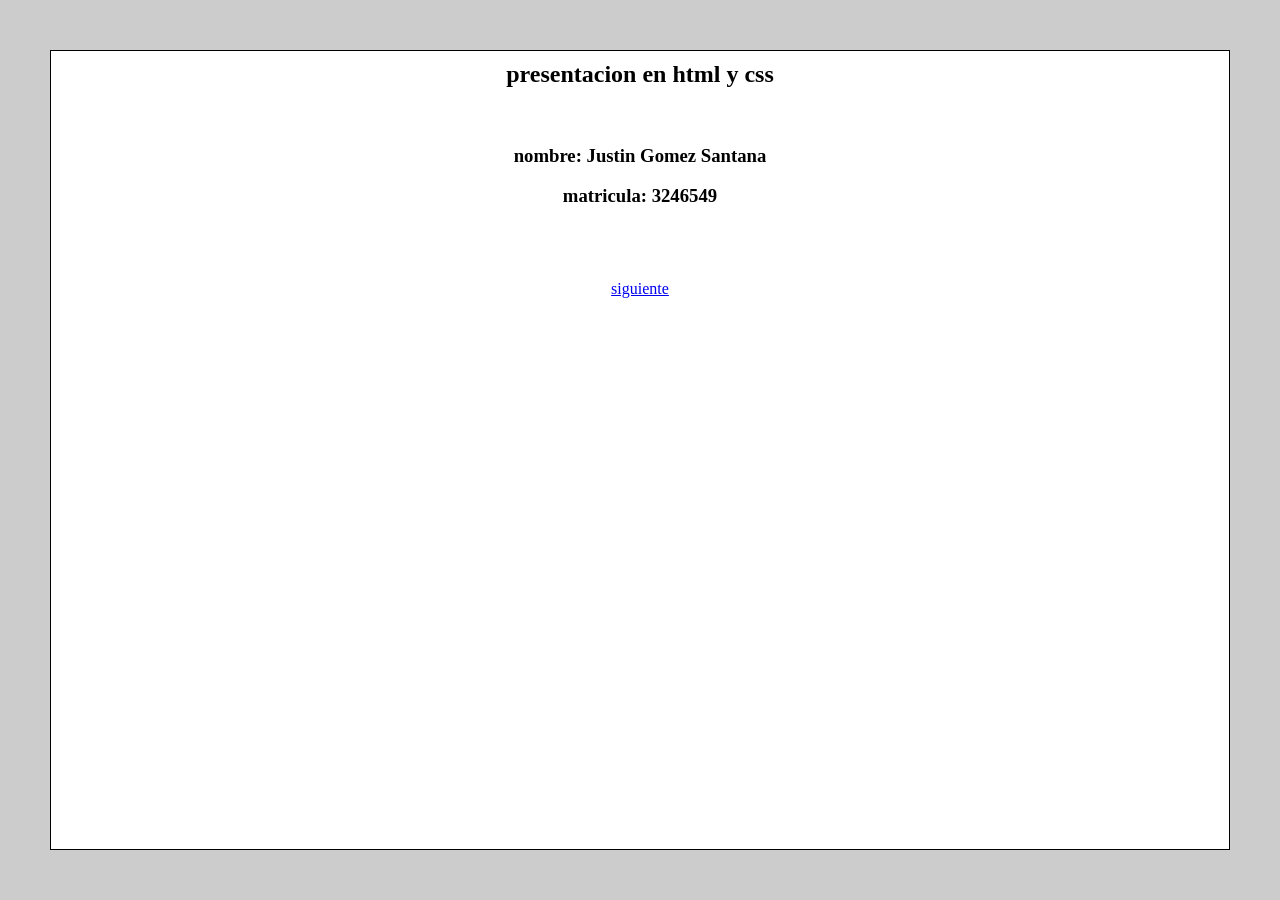
<file: index.html>
<html>
  <head>
   <title>inicio</title>
   <link rel="stylesheet" href="style.css">
  </head> 
  <body>
    <center>
        <h2> presentacion en html y css </h2>
         <br/>
          <h3>nombre: Justin Gomez Santana</h3>
         <h3>matricula: 3246549</h3>

         </center>
<br/>    
<br/>
<br/>
         <div id="divbotones">
         <a href="p1.html">siguiente</a>


             </div>

                 </body> 
</html>
</file>
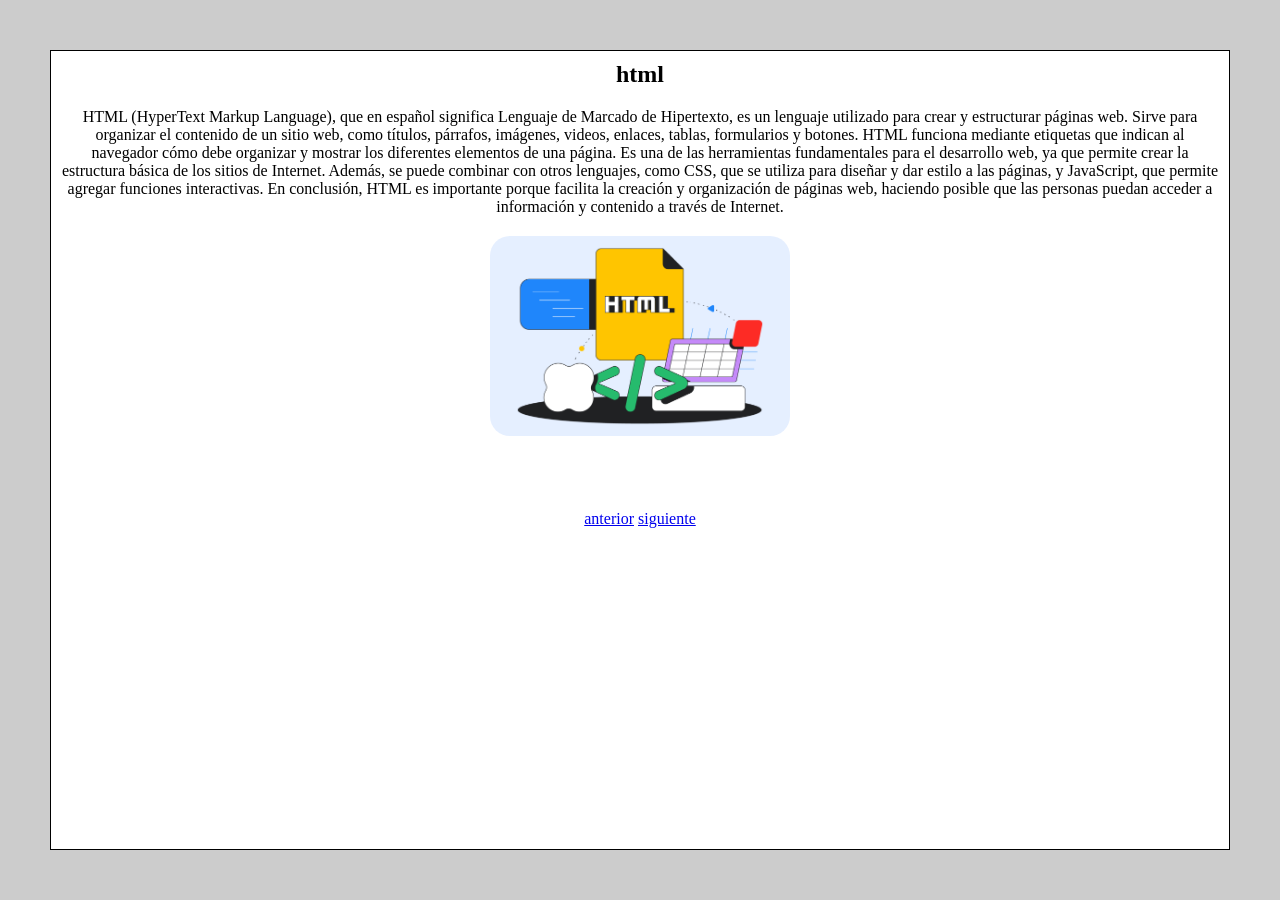
<file: p1.html>
<html>
  <head>
   <title>mi presentacion</title>
   <link rel="stylesheet" href="style.css">
  </head> 
  <body>
    <center>
        <h2> html </h2>
        <p> HTML (HyperText Markup Language), que en español significa Lenguaje de Marcado de Hipertexto, es un lenguaje utilizado para crear y estructurar páginas web. Sirve para organizar el contenido de un sitio web, como títulos, párrafos, imágenes, videos, enlaces, tablas, formularios y botones. HTML funciona mediante etiquetas que indican al navegador cómo debe organizar y mostrar los diferentes elementos de una página. Es una de las herramientas fundamentales para el desarrollo web, ya que permite crear la estructura básica de los sitios de Internet. Además, se puede combinar con otros lenguajes, como CSS, que se utiliza para diseñar y dar estilo a las páginas, y JavaScript, que permite agregar funciones interactivas. En conclusión, HTML es importante porque facilita la creación y organización de páginas web, haciendo posible que las personas puedan acceder a información y contenido a través de Internet.
</p>
<img class="imagen" src="img/html.jpg" alt="">

         </center>
<br/>    
<br/>
<br/>
         <div id="divbotones">
         <a href="index.html">anterior</a>
         <a href="p2.html">siguiente</a>




             </div>

                 </body> 
</html>
</file>
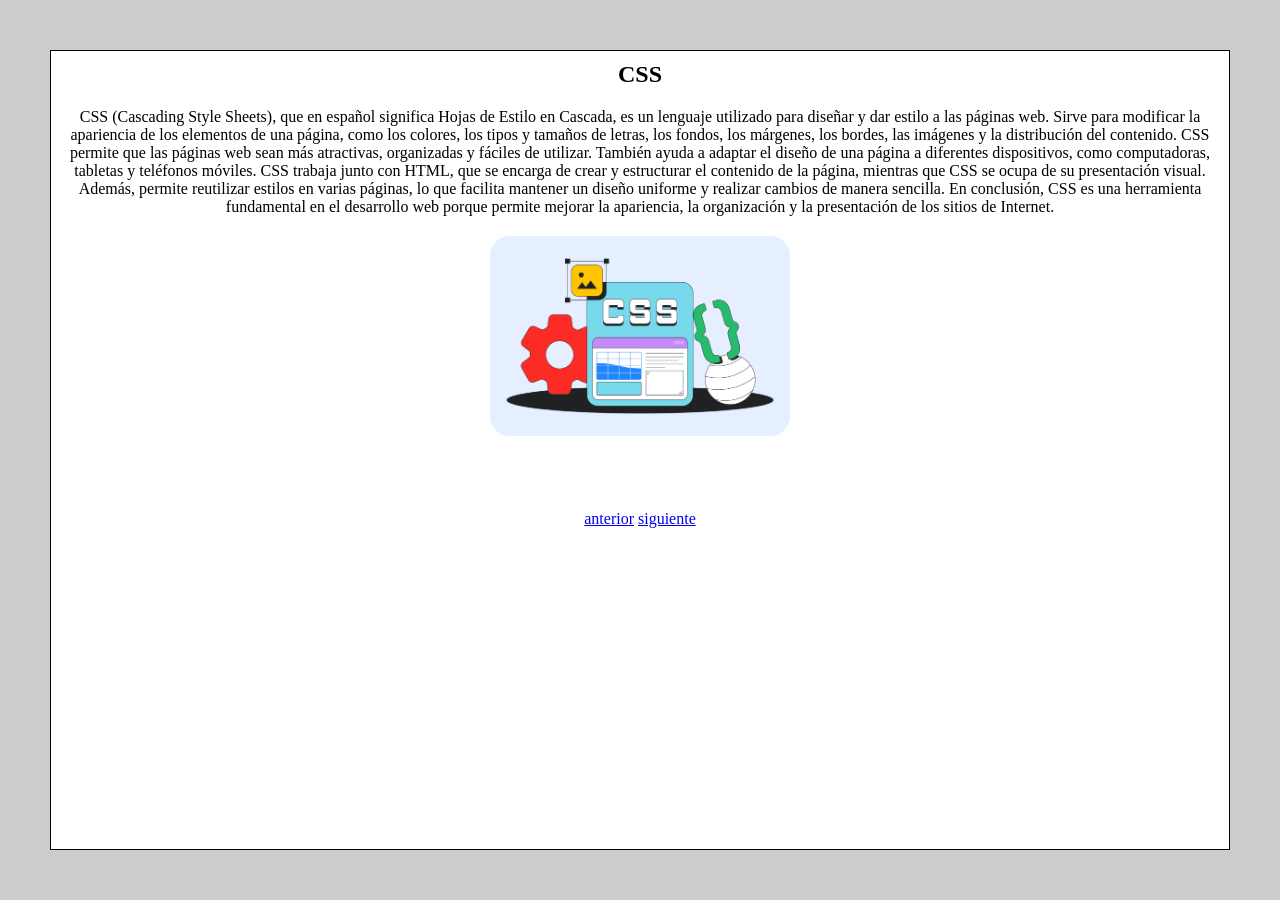
<file: p2.html>
<html>
  <head>
   <title>mi presentacion</title>
   <link rel="stylesheet" href="style.css">
  </head> 
  <body>
    <center>
        <h2> CSS </h2>
         <p>CSS (Cascading Style Sheets), que en español significa Hojas de Estilo en Cascada, es un lenguaje utilizado para diseñar y dar estilo a las páginas web. Sirve para modificar la apariencia de los elementos de una página, como los colores, los tipos y tamaños de letras, los fondos, los márgenes, los bordes, las imágenes y la distribución del contenido. CSS permite que las páginas web sean más atractivas, organizadas y fáciles de utilizar. También ayuda a adaptar el diseño de una página a diferentes dispositivos, como computadoras, tabletas y teléfonos móviles. CSS trabaja junto con HTML, que se encarga de crear y estructurar el contenido de la página, mientras que CSS se ocupa de su presentación visual. Además, permite reutilizar estilos en varias páginas, lo que facilita mantener un diseño uniforme y realizar cambios de manera sencilla. En conclusión, CSS es una herramienta fundamental en el desarrollo web porque permite mejorar la apariencia, la organización y la presentación de los sitios de Internet.</p>
<img class="imagen" src="img/css.jpg" alt="">



         </center>
<br/>    
<br/>
<br/>
         <div id="divbotones">
         <a href="p1.html">anterior</a>
         <a href="p3.html">siguiente</a>




             </div>

                 </body> 
</html>
</file>
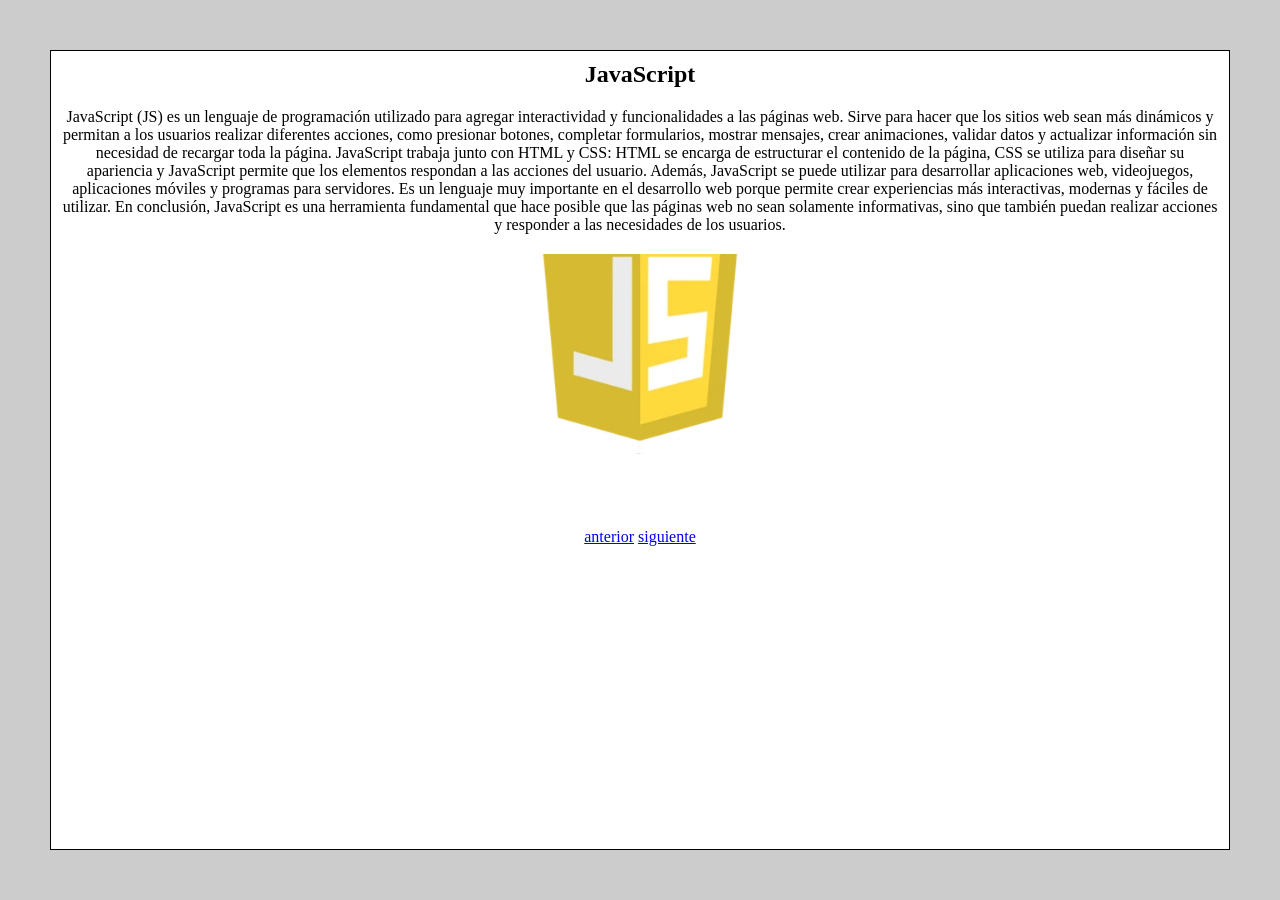
<file: p3.html>
<html>
  <head>
   <title>mi presentacion</title>
   <link rel="stylesheet" href="style.css">
  </head> 
  <body>
    <center>
        <h2> JavaScript </h2>
         
<p>JavaScript (JS) es un lenguaje de programación utilizado para agregar interactividad y funcionalidades a las páginas web. Sirve para hacer que los sitios web sean más dinámicos y permitan a los usuarios realizar diferentes acciones, como presionar botones, completar formularios, mostrar mensajes, crear animaciones, validar datos y actualizar información sin necesidad de recargar toda la página. JavaScript trabaja junto con HTML y CSS: HTML se encarga de estructurar el contenido de la página, CSS se utiliza para diseñar su apariencia y JavaScript permite que los elementos respondan a las acciones del usuario. Además, JavaScript se puede utilizar para desarrollar aplicaciones web, videojuegos, aplicaciones móviles y programas para servidores. Es un lenguaje muy importante en el desarrollo web porque permite crear experiencias más interactivas, modernas y fáciles de utilizar. En conclusión, JavaScript es una herramienta fundamental que hace posible que las páginas web no sean solamente informativas, sino que también puedan realizar acciones y responder a las necesidades de los usuarios.</p>

<img class="imagen" src="img/JavaScript.jpg" alt="">


         </center>
<br/>    
<br/>
<br/>
         <div id="divbotones">
         <a href="p2.html">anterior</a>
         <a href="p4.html">siguiente</a>




             </div>

                 </body> 
</html>
</file>
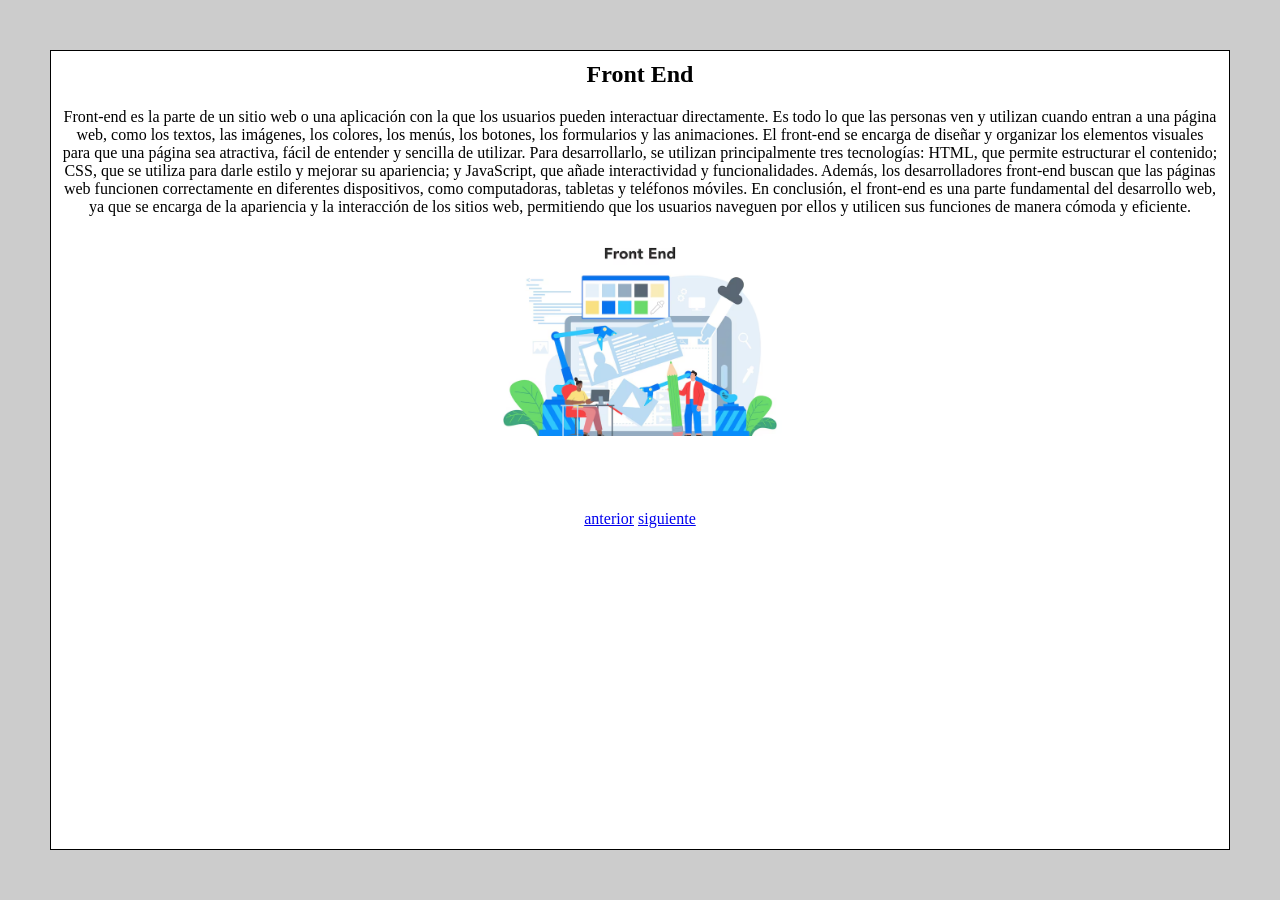
<file: p4.html>
<html>
  <head>
   <title>mi presentacion</title>
   <link rel="stylesheet" href="style.css">
  </head> 
  <body>
    <center>
        <h2> Front End </h2>
<p>Front-end es la parte de un sitio web o una aplicación con la que los usuarios pueden interactuar directamente. Es todo lo que las personas ven y utilizan cuando entran a una página web, como los textos, las imágenes, los colores, los menús, los botones, los formularios y las animaciones. El front-end se encarga de diseñar y organizar los elementos visuales para que una página sea atractiva, fácil de entender y sencilla de utilizar. Para desarrollarlo, se utilizan principalmente tres tecnologías: HTML, que permite estructurar el contenido; CSS, que se utiliza para darle estilo y mejorar su apariencia; y JavaScript, que añade interactividad y funcionalidades. Además, los desarrolladores front-end buscan que las páginas web funcionen correctamente en diferentes dispositivos, como computadoras, tabletas y teléfonos móviles. En conclusión, el front-end es una parte fundamental del desarrollo web, ya que se encarga de la apariencia y la interacción de los sitios web, permitiendo que los usuarios naveguen por ellos y utilicen sus funciones de manera cómoda y eficiente.</p>

<img class="imagen" src="img/front end.jpg" alt="">



         </center>
<br/>    
<br/>
<br/>
         <div id="divbotones">
         <a href="p3.html">anterior</a>
         <a href="p5.html">siguiente</a>




             </div>

                 </body> 
</html>
</file>
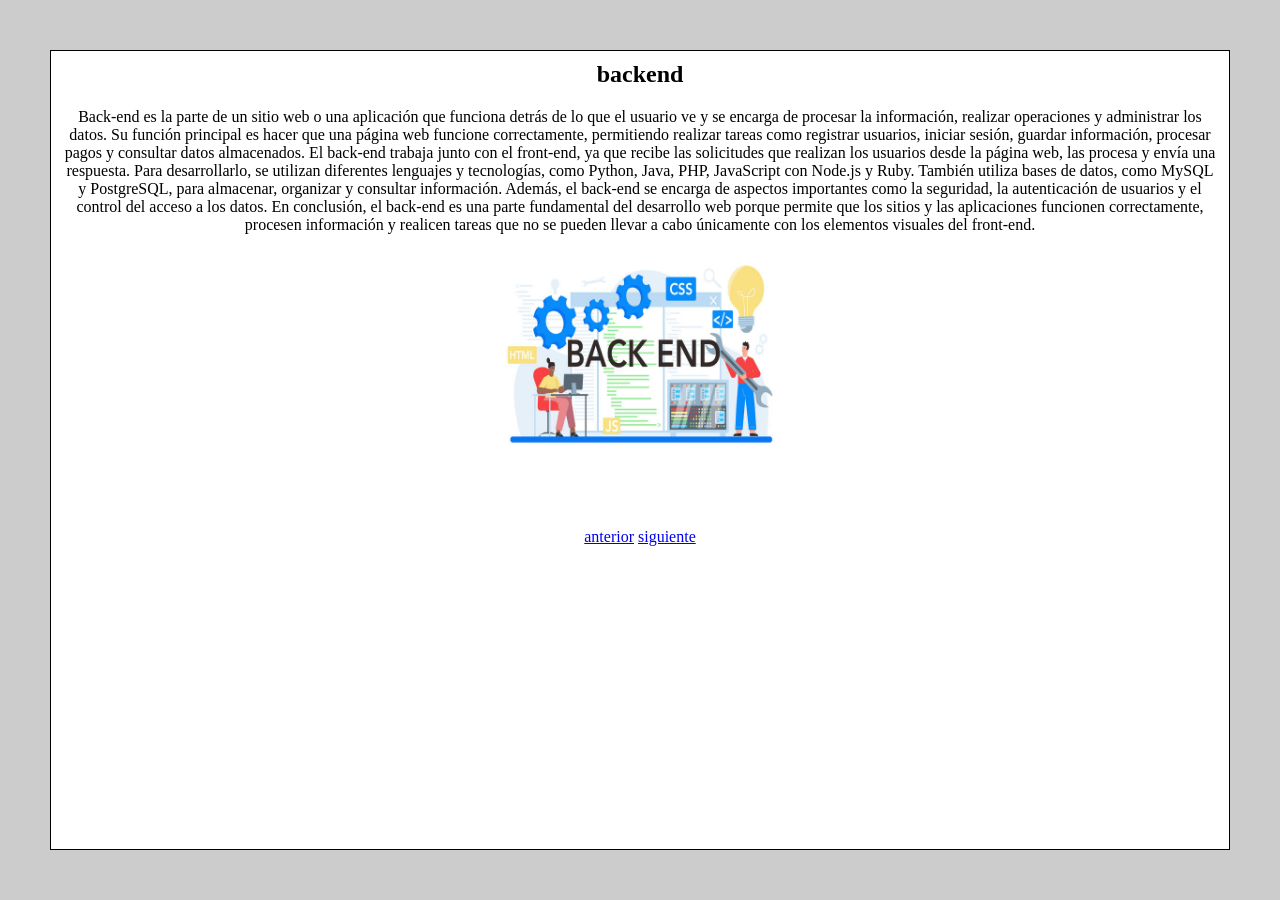
<file: p5.html>
<html>
  <head>
   <title>mi presentacion</title>
   <link rel="stylesheet" href="style.css">
  </head> 
  <body>
    <center>
        <h2> backend </h2>
        <p>Back-end es la parte de un sitio web o una aplicación que funciona detrás de lo que el usuario ve y se encarga de procesar la información, realizar operaciones y administrar los datos. Su función principal es hacer que una página web funcione correctamente, permitiendo realizar tareas como registrar usuarios, iniciar sesión, guardar información, procesar pagos y consultar datos almacenados. El back-end trabaja junto con el front-end, ya que recibe las solicitudes que realizan los usuarios desde la página web, las procesa y envía una respuesta. Para desarrollarlo, se utilizan diferentes lenguajes y tecnologías, como Python, Java, PHP, JavaScript con Node.js y Ruby. También utiliza bases de datos, como MySQL y PostgreSQL, para almacenar, organizar y consultar información. Además, el back-end se encarga de aspectos importantes como la seguridad, la autenticación de usuarios y el control del acceso a los datos. En conclusión, el back-end es una parte fundamental del desarrollo web porque permite que los sitios y las aplicaciones funcionen correctamente, procesen información y realicen tareas que no se pueden llevar a cabo únicamente con los elementos visuales del front-end.</p>
<img class="imagen" src="img/backend.jpg" alt="">

         </center>
<br/>    
<br/>
<br/>
         <div id="divbotones">
         <a href="p4.html">anterior</a>
         <a href="p6.html">siguiente</a>




             </div>

                 </body> 
</html>
</file>
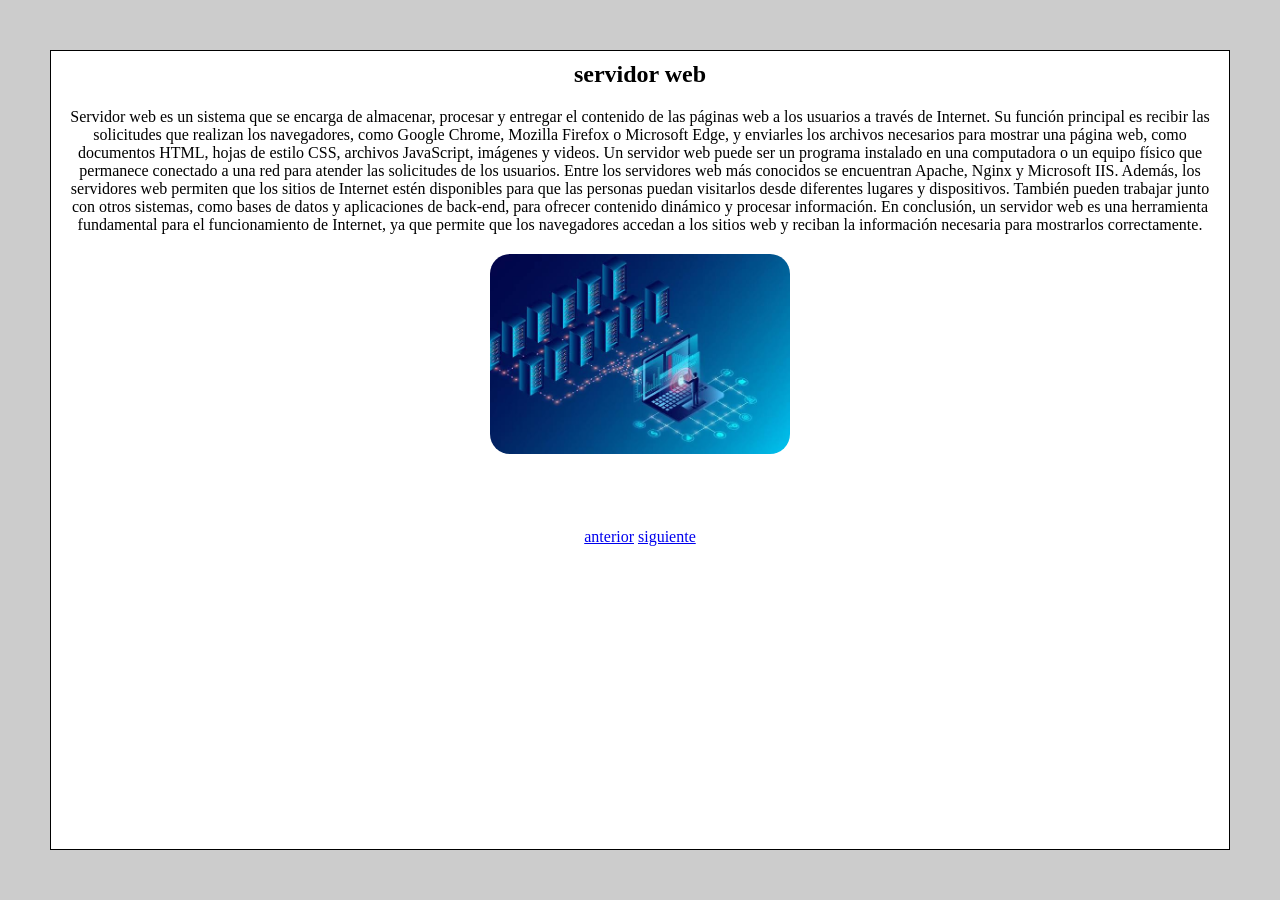
<file: p6.html>
<html>
  <head>
   <title>mi presentacion</title>
   <link rel="stylesheet" href="style.css">
  </head> 
  <body>
    <center>
        <h2> servidor web </h2>
        
<p>Servidor web es un sistema que se encarga de almacenar, procesar y entregar el contenido de las páginas web a los usuarios a través de Internet. Su función principal es recibir las solicitudes que realizan los navegadores, como Google Chrome, Mozilla Firefox o Microsoft Edge, y enviarles los archivos necesarios para mostrar una página web, como documentos HTML, hojas de estilo CSS, archivos JavaScript, imágenes y videos. Un servidor web puede ser un programa instalado en una computadora o un equipo físico que permanece conectado a una red para atender las solicitudes de los usuarios. Entre los servidores web más conocidos se encuentran Apache, Nginx y Microsoft IIS. Además, los servidores web permiten que los sitios de Internet estén disponibles para que las personas puedan visitarlos desde diferentes lugares y dispositivos. También pueden trabajar junto con otros sistemas, como bases de datos y aplicaciones de back-end, para ofrecer contenido dinámico y procesar información. En conclusión, un servidor web es una herramienta fundamental para el funcionamiento de Internet, ya que permite que los navegadores accedan a los sitios web y reciban la información necesaria para mostrarlos correctamente.</p>

<img class="imagen" src="img/servidor web.jpg" alt="">
         </center>
<br/>    
<br/>
<br/>
         <div id="divbotones">
         <a href="p5.html">anterior</a>
         <a href="p7.html">siguiente</a>




             </div>

                 </body> 
</html>
</file>
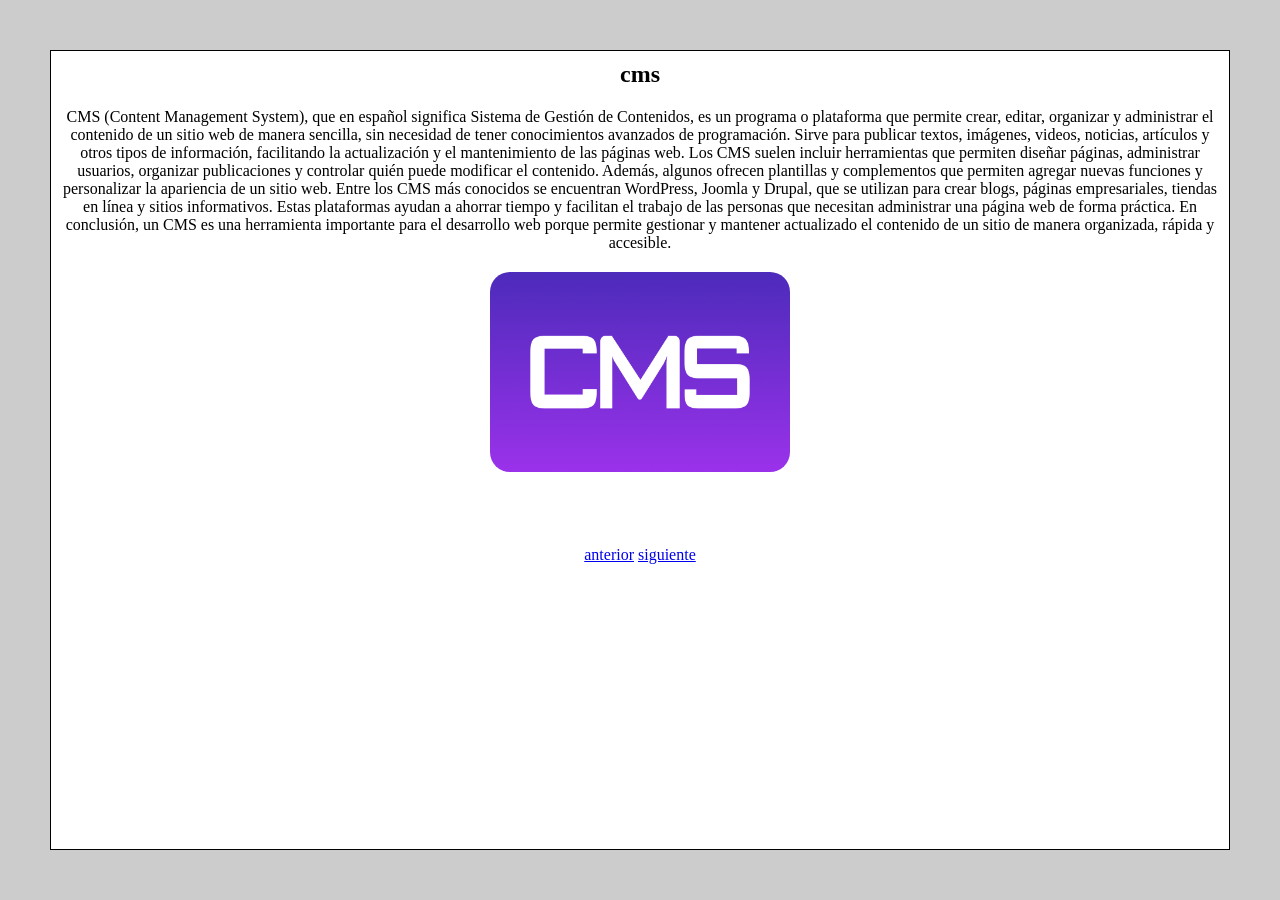
<file: p7.html>
<html>
  <head>
   <title>mi presentacion</title>
   <link rel="stylesheet" href="style.css">
  </head> 
  <body>
    <center>
        <h2> cms </h2>
        <p>CMS (Content Management System), que en español significa Sistema de Gestión de Contenidos, es un programa o plataforma que permite crear, editar, organizar y administrar el contenido de un sitio web de manera sencilla, sin necesidad de tener conocimientos avanzados de programación. Sirve para publicar textos, imágenes, videos, noticias, artículos y otros tipos de información, facilitando la actualización y el mantenimiento de las páginas web. Los CMS suelen incluir herramientas que permiten diseñar páginas, administrar usuarios, organizar publicaciones y controlar quién puede modificar el contenido. Además, algunos ofrecen plantillas y complementos que permiten agregar nuevas funciones y personalizar la apariencia de un sitio web. Entre los CMS más conocidos se encuentran WordPress, Joomla y Drupal, que se utilizan para crear blogs, páginas empresariales, tiendas en línea y sitios informativos. Estas plataformas ayudan a ahorrar tiempo y facilitan el trabajo de las personas que necesitan administrar una página web de forma práctica. En conclusión, un CMS es una herramienta importante para el desarrollo web porque permite gestionar y mantener actualizado el contenido de un sitio de manera organizada, rápida y accesible.

</p>

<img class="imagen" src="img/cms.jpg" alt="">

         </center>
<br/>    
<br/>
<br/>
         <div id="divbotones">
         <a href="p6.html">anterior</a>
         <a href="p8.html">siguiente</a>




             </div>

                 </body> 
</html>
</file>
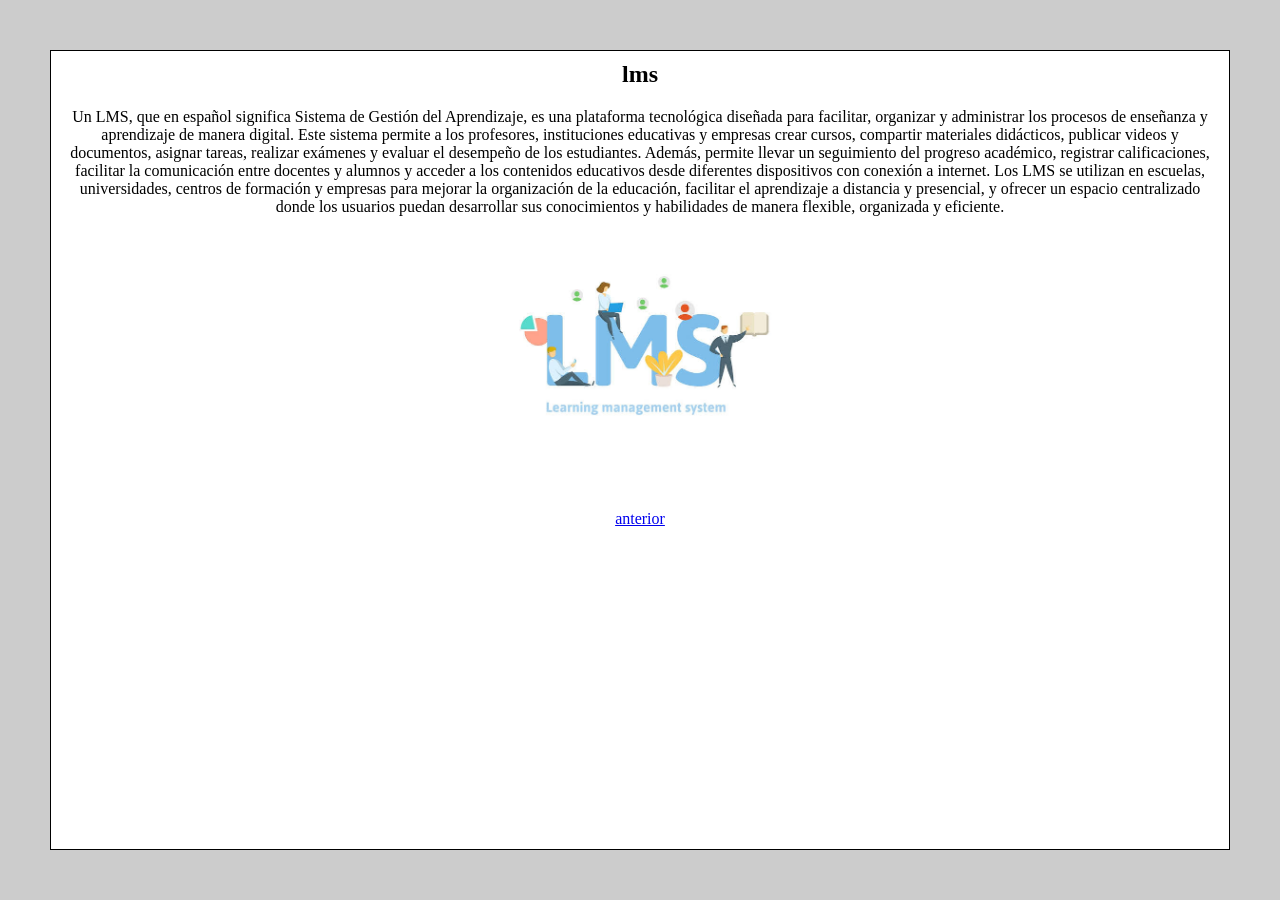
<file: p8.html>
<html>
  <head>
   <title>mi presentacion</title>
   <link rel="stylesheet" href="style.css">
  </head> 
  <body>
    <center>
        <h2> lms </h2>
       <p>Un LMS, que en español significa Sistema de Gestión del Aprendizaje, es una plataforma tecnológica diseñada para facilitar, organizar y administrar los procesos de enseñanza y aprendizaje de manera digital. Este sistema permite a los profesores, instituciones educativas y empresas crear cursos, compartir materiales didácticos, publicar videos y documentos, asignar tareas, realizar exámenes y evaluar el desempeño de los estudiantes. Además, permite llevar un seguimiento del progreso académico, registrar calificaciones, facilitar la comunicación entre docentes y alumnos y acceder a los contenidos educativos desde diferentes dispositivos con conexión a internet. Los LMS se utilizan en escuelas, universidades, centros de formación y empresas para mejorar la organización de la educación, facilitar el aprendizaje a distancia y presencial, y ofrecer un espacio centralizado donde los usuarios puedan desarrollar sus conocimientos y habilidades de manera flexible, organizada y eficiente.
</p>
<img class="imagen" src="img/lms.jpg" alt="">

         </center>
<br/>    
<br/>
<br/>
         <div id="divbotones">
         <a href="p7.html">anterior</a>
         


             </div>

                 </body> 
</html>
</file>
<file: style.css>
#divbotones{
    text-align:center;
}

html{

background-color: #cccccc;
.imagen{
 width: 300px;
 height: 200px;
margin: 20px auto;
display: block;
object-fit: cover;
border-radius: 20px;
}
}

body{
margin: 50px;    
border: solid 1px black;
padding: 10px;
background-color: white;
}
</file>
